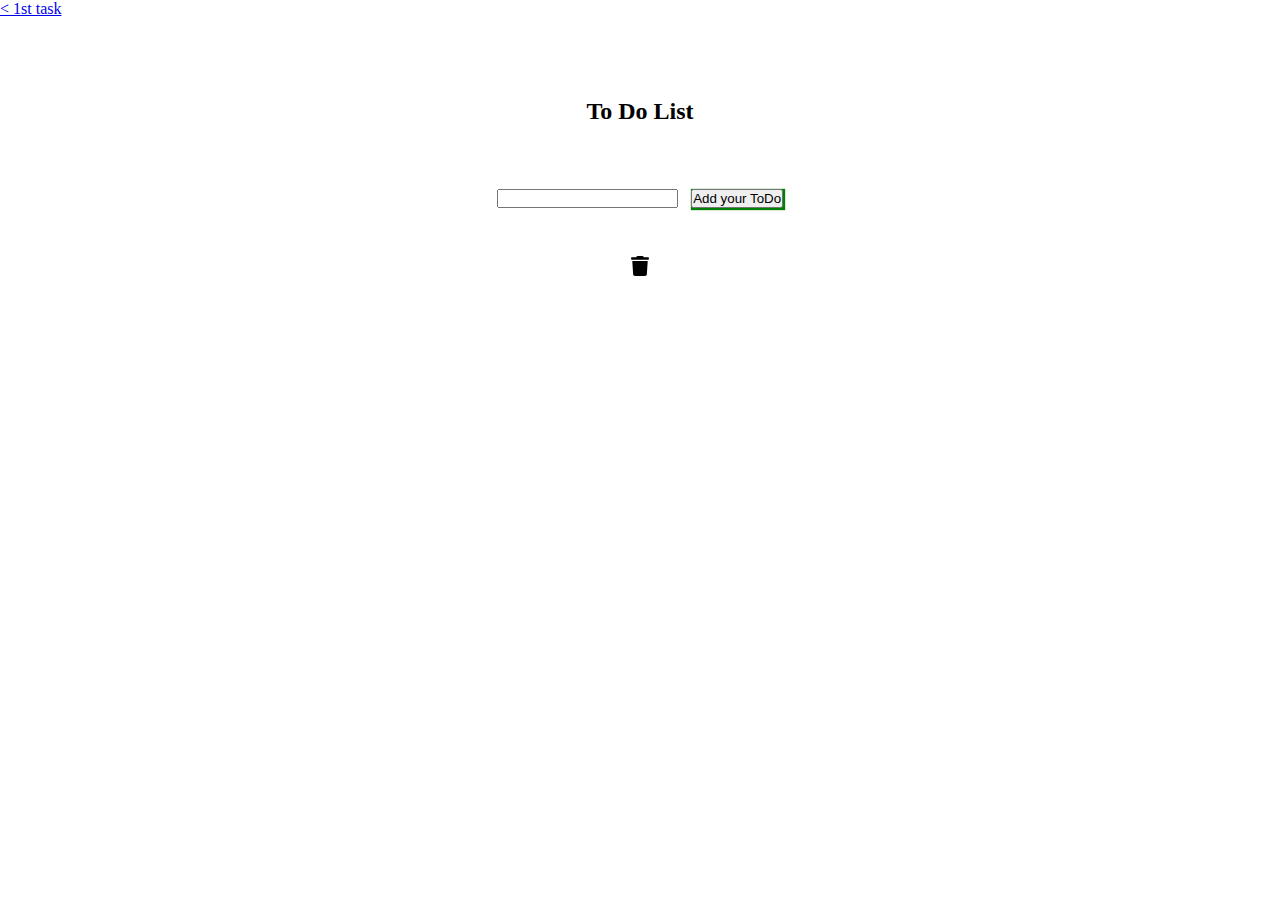
<file: task2.html>
<!DOCTYPE html>
<html lang="en">
  <head>
    <meta charset="UTF-8" />
    <meta name="viewport" content="width=device-width, initial-scale=1.0" />
    <title>task-7</title>
    <link rel="stylesheet" href="css/style2.css" />
  </head>
  <body>
    <div class="task-1">
      <a class="task1" href="index.html">< 1st task</a>
    </div>
    <div class="list">
      <h2>To Do List</h2>
    </div>
    <div class="todo">
      <input type="text" id="input1" name="yourdos" />
      <button class="add" id="adder">Add your ToDo</button>
    </div>
    <div class="for-list">
      <ul class="items"></ul>
    </div>
    <div class="delete">
      <img
        class="deleteitems"
        src="assets/trash-solid.svg"
        alt="remove button"
      />
    </div>
    <script src="js/script2.js"></script>
  </body>
</html>
</file>
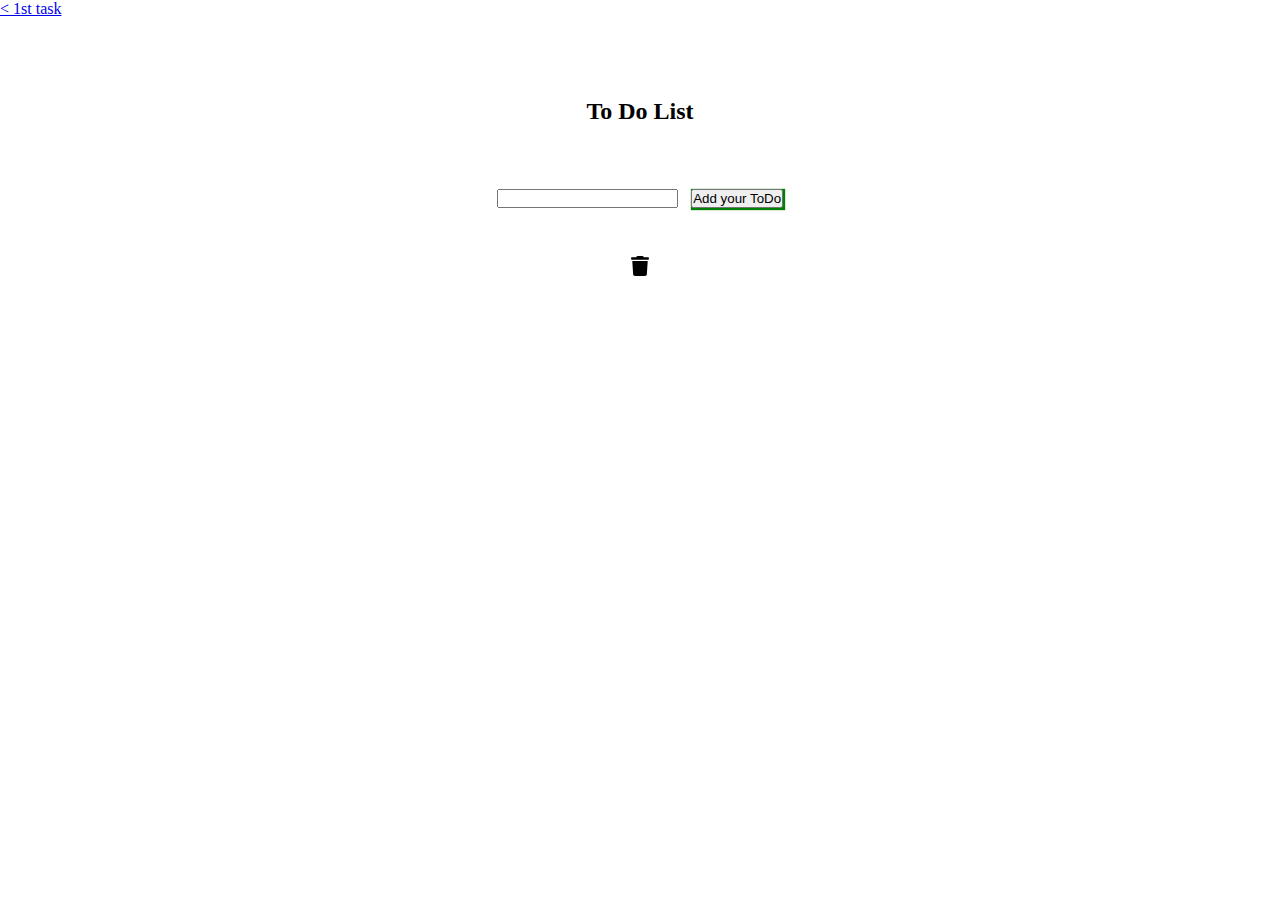
<file: html/task2.html>
<!DOCTYPE html>
<html lang="en">
  <head>
    <meta charset="UTF-8" />
    <meta name="viewport" content="width=device-width, initial-scale=1.0" />
    <title>task-7</title>
    <link rel="stylesheet" href="/css/style2.css" />
  </head>
  <body>
    <div class="task-1">
      <a class="task1" href="/index.html">< 1st task</a>
    </div>
    <div class="list">
      <h2>To Do List</h2>
    </div>
    <div class="todo">
      <input type="text" id="input1" name="yourdos" />
      <button class="add" id="adder">Add your ToDo</button>
    </div>
    <div class="for-list">
      <ul class="items"></ul>
    </div>
    <div class="delete">
      <img
        class="deleteitems"
        src="/assets/trash-solid.svg"
        alt="remove button"
      />
    </div>
    <script src="/js/script2.js"></script>
  </body>
</html>
</file>
<file: css/style2.css>
* {
  margin: 0;
  padding: 0;
  box-sizing: boder-box;
}

.todo {
  display: flex;
  justify-content: center;
  align-items: center;
  height: auto;
  margin-top: 4em;
}

.wrapper {
  display: flex;
}
.add {
  margin-left: 1em;
  box-shadow: 1px 1px 1px 1px green;
}
.list {
  display: flex;
  justify-content: center;
  align-items: center;
  margin-top: 5em;
}
.for-list {
  text-align: center;
  margin-top: 1em;
}
li {
  text-decoration: none;
  list-style-type: none;
}

.deleteitems {
  width: auto;
  height: 20px;
  cursor: pointer;
}
.delete {
  display: flex;
  align-items: center;
  justify-content: center;
  margin-top: 3em;
}
</file>
